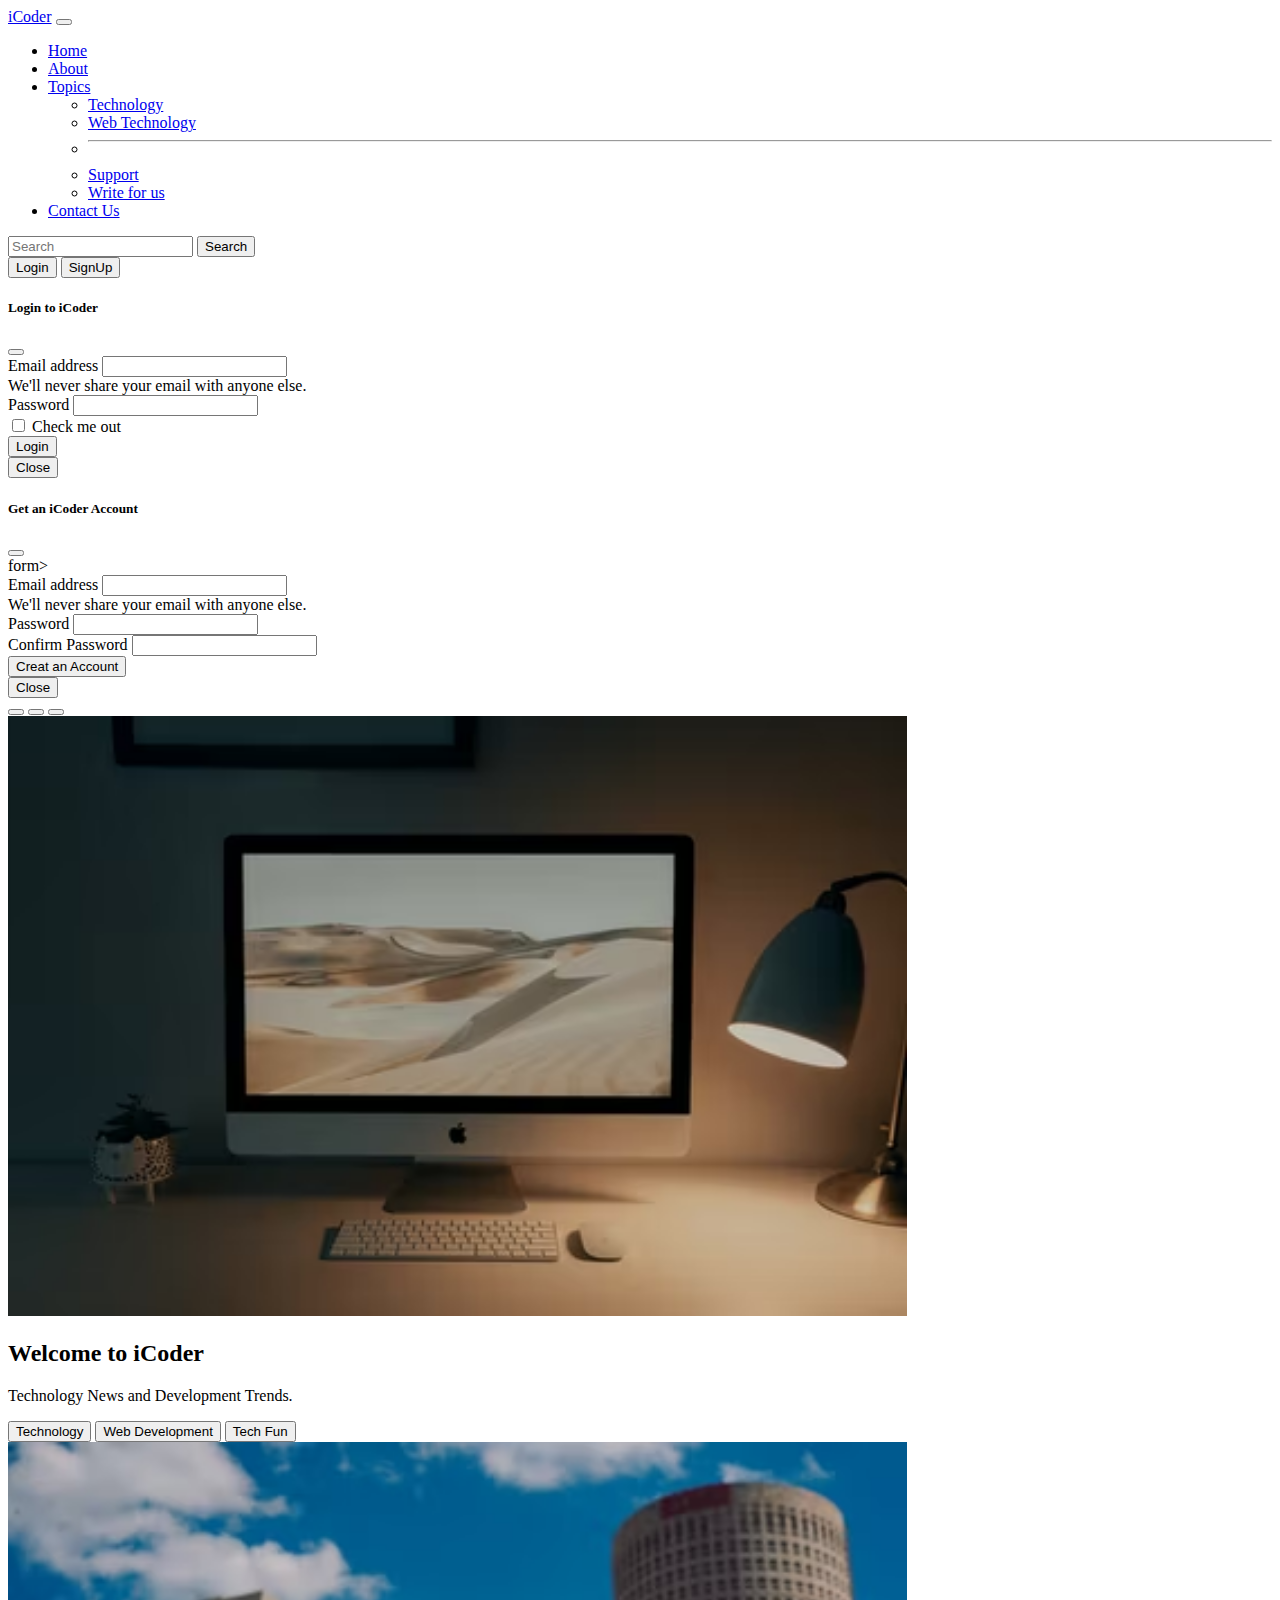
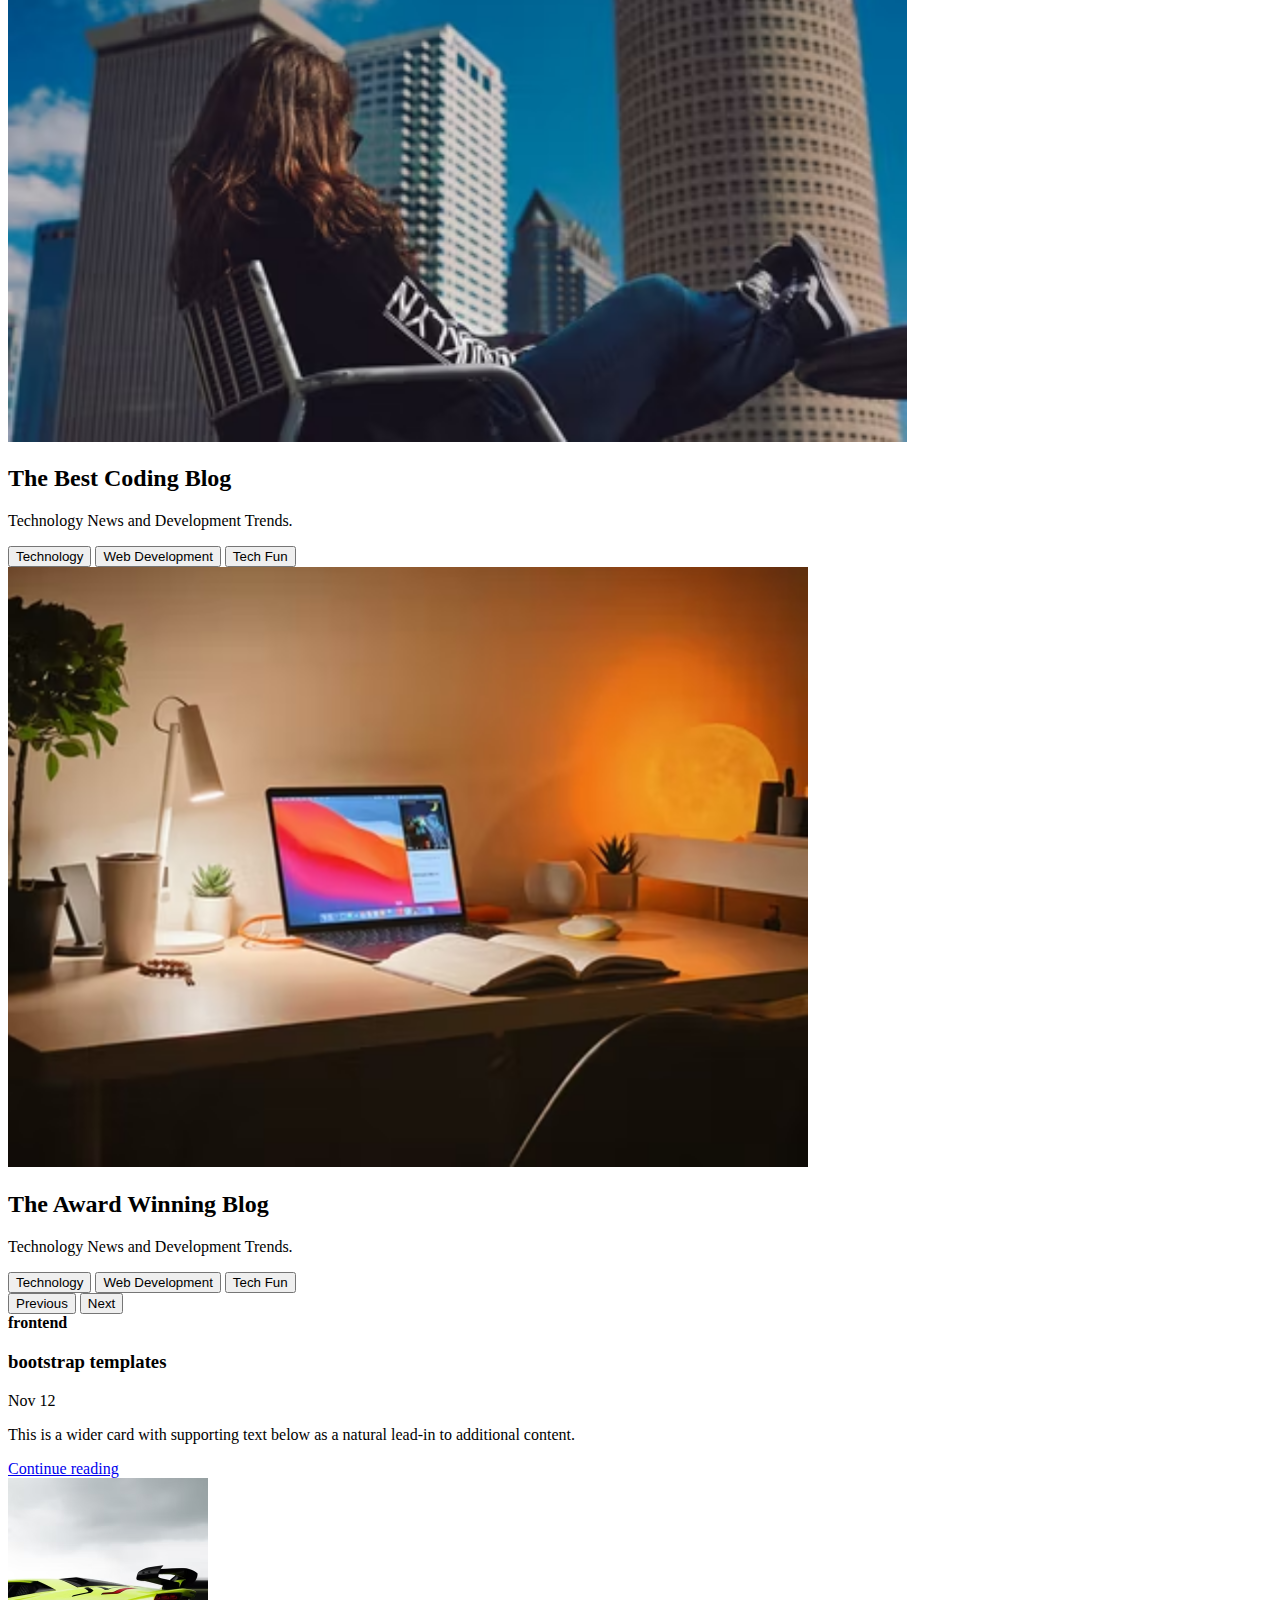
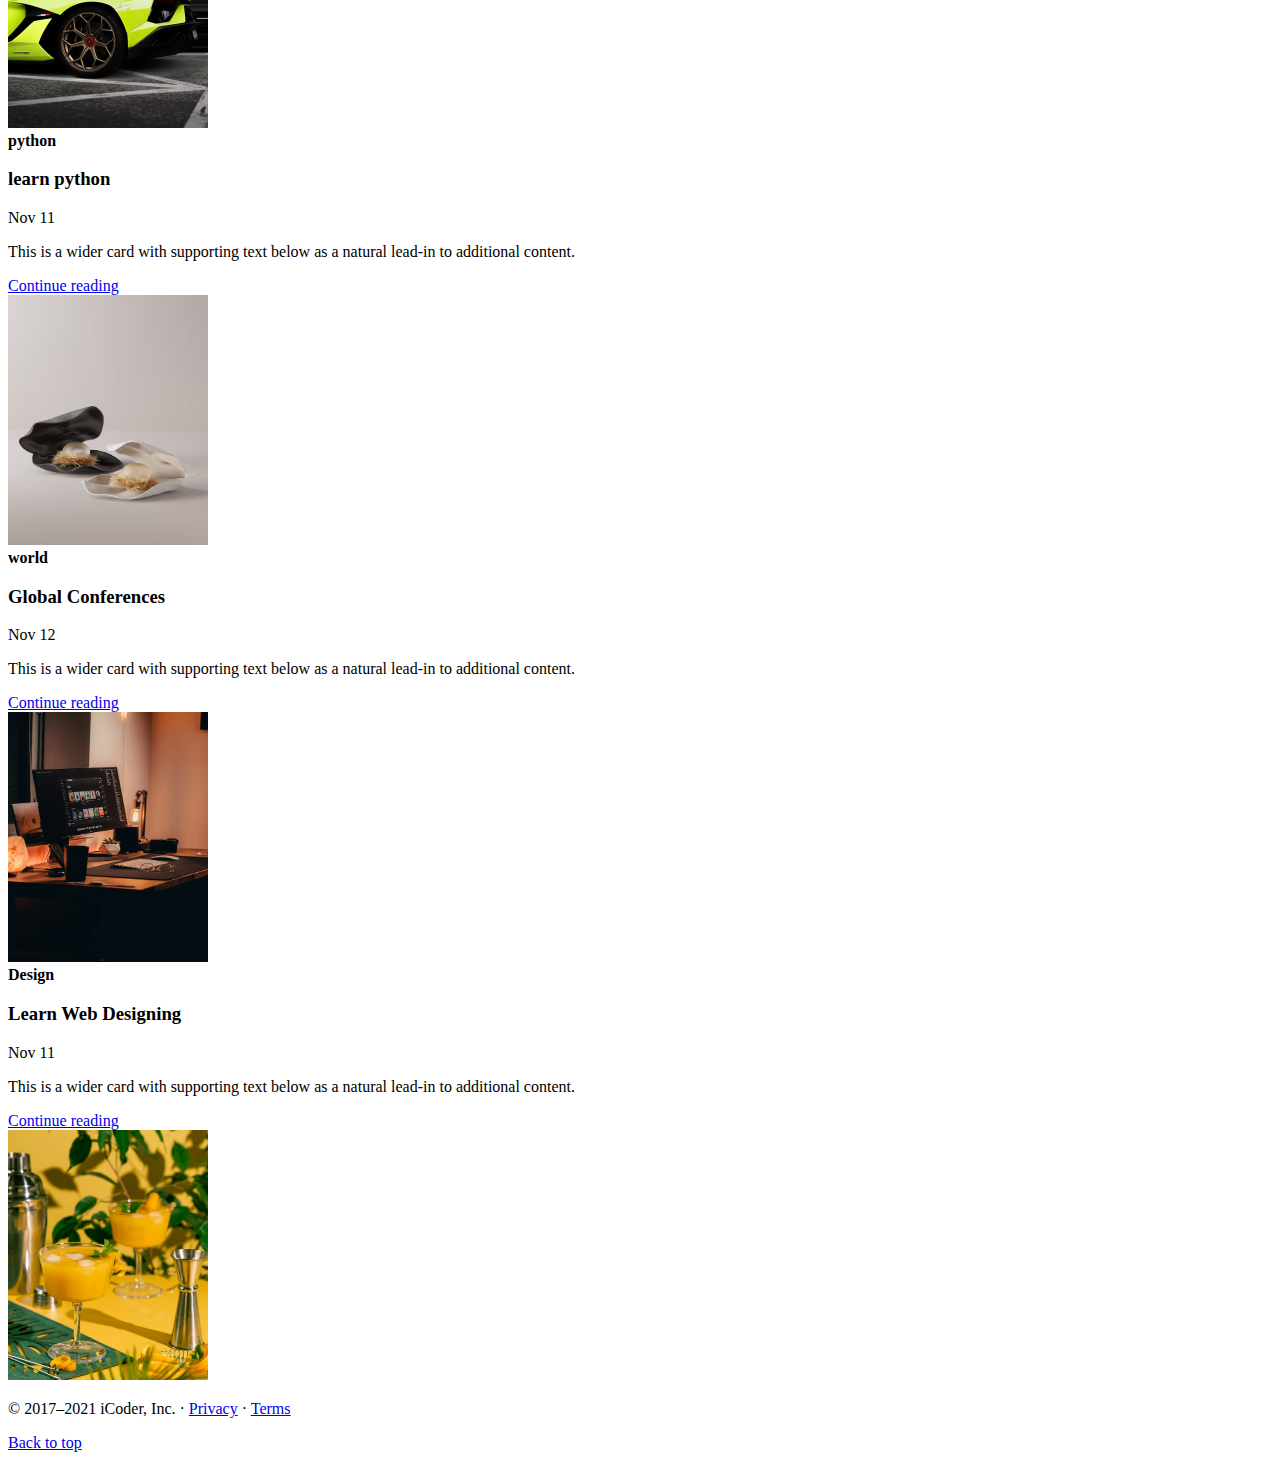
<file: TinDog-Start-master/images/index.html>
<!doctype html>
<html lang="en">

<head>
  <!-- Required meta tags -->
  <meta charset="utf-8">
  <meta name="viewport" content="width=device-width, initial-scale=1">

  <!-- Bootstrap CSS -->
  <link href="https://cdn.jsdelivr.net/npm/bootstrap@5.1.3/dist/css/bootstrap.min.css" rel="stylesheet"
    integrity="sha384-1BmE4kWBq78iYhFldvKuhfTAU6auU8tT94WrHftjDbrCEXSU1oBoqyl2QvZ6jIW3" crossorigin="anonymous">

  <title>iCoder - Heaven for Programmers!</title>
</head>

<body>
  <nav class="navbar navbar-expand-lg navbar-dark bg-dark">
    <div class="container-fluid">
      <a class="navbar-brand" href="#">iCoder</a>
      <button class="navbar-toggler" type="button" data-bs-toggle="collapse" data-bs-target="#navbarSupportedContent"
        aria-controls="navbarSupportedContent" aria-expanded="false" aria-label="Toggle navigation">
        <span class="navbar-toggler-icon"></span>
      </button>
      <div class="collapse navbar-collapse" id="navbarSupportedContent">
        <ul class="navbar-nav me-auto mb-2 mb-lg-0">
          <li class="nav-item">
            <a class="nav-link active" aria-current="page" href="#">Home</a>
          </li>
          <li class="nav-item">
            <a class="nav-link" href="/about.html">About</a>
          </li>
          </li>
          <li class="nav-item dropdown">
            <a class="nav-link dropdown-toggle" href="#" id="navbarDropdown" role="button" data-bs-toggle="dropdown"
              aria-expanded="false">
              Topics
            </a>
            <ul class="dropdown-menu" aria-labelledby="navbarDropdown">
              <li><a class="dropdown-item" href="#">Technology</a></li>
              <li><a class="dropdown-item" href="#">Web Technology</a></li>
              <li>
                <hr class="dropdown-divider">
              </li>
              <li><a class="dropdown-item" href="#">Support</a></li>
              <li><a class="dropdown-item" href="#">Write for us</a></li>
            </ul>
          </li>
          <li class="nav-item">
            <a class="nav-link" href="/contact.html">Contact Us</a>


        </ul>
        <form class="d-flex">
          <input class="form-control me-2" type="search" placeholder="Search" aria-label="Search">
          <button class="btn btn-outline-success" type="submit">Search</button>
        </form>
        <div class="mx-2">
          <button class="btn btn-danger" data-bs-toggle="modal" data-bs-target="#loginModal">Login</button>
          <button class="btn btn-danger" data-bs-toggle="modal" data-bs-target="#signupModal">SignUp</button>

        </div>
      </div>
    </div>
  </nav>





<!--Login Modal -->
<div class="modal fade" id="loginModal" tabindex="-1" aria-labelledby="loginModalLabel" aria-hidden="true">
  <div class="modal-dialog">
    <div class="modal-content">
      <div class="modal-header">
        <h5 class="modal-title" id="exampleModalLabel">Login to iCoder</h5>
        <button type="button" class="btn-close" data-bs-dismiss="modal" aria-label="Close"></button>
      </div>
      <div class="modal-body">
        <form>
          <div class="mb-3">
            <label for="exampleInputEmail1" class="form-label">Email address</label>
            <input type="email" class="form-control" id="exampleInputEmail1" aria-describedby="emailHelp">
            <div id="emailHelp" class="form-text">We'll never share your email with anyone else.</div>
          </div>
          <div class="mb-3">
            <label for="exampleInputPassword1" class="form-label">Password</label>
            <input type="password" class="form-control" id="exampleInputPassword1">
          </div>
          <div class="mb-3 form-check">
            <input type="checkbox" class="form-check-input" id="exampleCheck1">
            <label class="form-check-label" for="exampleCheck1">Check me out</label>
          </div>
          <button type="submit" class="btn btn-primary">Login</button>
        </form>
      </div>
      <div class="modal-footer">
        <button type="button" class="btn btn-secondary" data-bs-dismiss="modal">Close</button>
        
      </div>
    </div>
  </div>
</div>



<!--sign up Modal -->
<div class="modal fade" id="signupModal" tabindex="-1" aria-labelledby="signupModalLabel" aria-hidden="true">
  <div class="modal-dialog">
    <div class="modal-content">
      <div class="modal-header">
        <h5 class="modal-title" id="exampleModalLabel">Get an iCoder Account</h5>
        <button type="button" class="btn-close" data-bs-dismiss="modal" aria-label="Close"></button>
      </div>
      <div class="modal-body">
        form>
        <div class="mb-3">
          <label for="exampleInputEmail1" class="form-label">Email address</label>
          <input type="email" class="form-control" id="exampleInputEmail1" aria-describedby="emailHelp">
          <div id="emailHelp" class="form-text">We'll never share your email with anyone else.</div>
        </div>
        <div class="mb-3">
          <label for="exampleInputPassword1" class="form-label">Password</label>
          <input type="password" class="form-control" id="exampleInputPassword1">
        </div>
        <div class="mb-3">
          <label for="cexampleInputPassword1" class="form-label">Confirm Password</label>
          <input type="password" class="form-control" id="cexampleInputPassword1">
        </div>
        
        <button type="submit" class="btn btn-primary">Creat an Account</button>
      </form>
      </div>
      <div class="modal-footer">
        <button type="button" class="btn btn-secondary" data-bs-dismiss="modal">Close</button>
       
      </div>
    </div>
  </div>
</div>






  <div id="carouselExampleCaptions" class="carousel slide carousel-fade" data-bs-ride="carousel">
    <div class="carousel-indicators">
      <button type="button" data-bs-target="#carouselExampleCaptions" data-bs-slide-to="0" class="active"
        aria-current="true" aria-label="Slide 1"></button>
      <button type="button" data-bs-target="#carouselExampleCaptions" data-bs-slide-to="1"
        aria-label="Slide 2"></button>
      <button type="button" data-bs-target="#carouselExampleCaptions" data-bs-slide-to="2"
        aria-label="Slide 3"></button>
    </div>
    <div class="carousel-inner">
      <div class="carousel-item active">
        <img src="photo-1.avif" height="600" class="d-block w-100" alt="...">
        <div class="carousel-caption d-none d-md-block">
          <h2>Welcome to iCoder</h2>
          <p>Technology News and Development Trends.</p>


          <button class="btn btn-success">Technology</button>
          <button class="btn btn-danger">Web Development</button>
          <button class="btn btn-primary">Tech Fun</button>
        </div>
      </div>
      <div class="carousel-item">
        <img src="photo-4.avif" height="600" class="d-block w-100" alt="...">
        <div class="carousel-caption d-none d-md-block">
          <h2>The Best Coding Blog</h2>
          <p>Technology News and Development Trends.</p>


          <button class="btn btn-success">Technology</button>
          <button class="btn btn-danger">Web Development</button>
          <button class="btn btn-primary">Tech Fun</button>
        </div>
      </div>
      <div class="carousel-item">
        <img src="photo-3.avif" height="600" class="d-block w-100" alt="...">
        <div class="carousel-caption d-none d-md-block">
          <h2>The Award Winning Blog</h2>
          <p>Technology News and Development Trends.</p>


          <button class="btn btn-success">Technology</button>
          <button class="btn btn-danger">Web Development</button>
          <button class="btn btn-primary">Tech Fun</button>
        </div>
      </div>
    </div>
    <button class="carousel-control-prev" type="button" data-bs-target="#carouselExampleCaptions" data-bs-slide="prev">
      <span class="carousel-control-prev-icon" aria-hidden="true"></span>
      <span class="visually-hidden">Previous</span>
    </button>
    <button class="carousel-control-next" type="button" data-bs-target="#carouselExampleCaptions" data-bs-slide="next">
      <span class="carousel-control-next-icon" aria-hidden="true"></span>
      <span class="visually-hidden">Next</span>
    </button>
  </div>

  <div class="container my-4 ">
    <div class="row mb-2">
      <div class="col-md-6">
        <div class="row g-0 border rounded overflow-hidden flex-md-row mb-4 shadow-sm h-md-250 position-relative">
          <div class="col p-4 d-flex flex-column position-static">
            <strong class="d-inline-block mb-2 text-warning">frontend</strong>
            <h3 class="mb-0"> bootstrap templates</h3>
            <div class="mb-1 text-muted">Nov 12</div>
            <p class="card-text mb-auto">This is a wider card with supporting text below as a natural lead-in to
              additional content.</p>
            <a href="#" class="stretched-link">Continue reading</a>
          </div>
          <div class="col-auto d-none d-lg-block">
            <img src="photo-10.avif" class="bd-placeholder-img" width="200" height="250" alt="">

          </div>
        </div>
      </div>
      <div class="col-md-6">
        <div class="row g-0 border rounded overflow-hidden flex-md-row mb-4 shadow-sm h-md-250 position-relative">
          <div class="col p-4 d-flex flex-column position-static">
            <strong class="d-inline-block mb-2 text-success">python</strong>
            <h3 class="mb-0">learn python</h3>
            <div class="mb-1 text-muted">Nov 11</div>
            <p class="mb-auto">This is a wider card with supporting text below as a natural lead-in to additional
              content.</p>
            <a href="#" class="stretched-link">Continue reading</a>
          </div>
          <div class="col-auto d-none d-lg-block">
            <img src="photo-9.avif" class="bd-placeholder-img" width="200" height="250" alt="">
          </div>
        </div>
      </div>
    </div>
  </div>



  <div class="container my-4 ">
    <div class="row mb-2">
      <div class="col-md-6">
        <div class="row g-0 border rounded overflow-hidden flex-md-row mb-4 shadow-sm h-md-250 position-relative">
          <div class="col p-4 d-flex flex-column position-static">
            <strong class="d-inline-block mb-2 text-danger">world</strong>
            <h3 class="mb-0">Global Conferences</h3>
            <div class="mb-1 text-muted">Nov 12</div>
            <p class="card-text mb-auto">This is a wider card with supporting text below as a natural lead-in to
              additional content.</p>
            <a href="#" class="stretched-link">Continue reading</a>
          </div>
          <div class="col-auto d-none d-lg-block">
            <img src="photo-2.avif" class="bd-placeholder-img" width="200" height="250" alt="">

          </div>
        </div>
      </div>
      <div class="col-md-6">
        <div class="row g-0 border rounded overflow-hidden flex-md-row mb-4 shadow-sm h-md-250 position-relative">
          <div class="col p-4 d-flex flex-column position-static">
            <strong class="d-inline-block mb-2 text-primary"> Design</strong>
            <h3 class="mb-0">Learn Web Designing</h3>
            <div class="mb-1 text-muted">Nov 11</div>
            <p class="mb-auto">This is a wider card with supporting text below as a natural lead-in to additional
              content.</p>
            <a href="#" class="stretched-link">Continue reading</a>
          </div>
          <div class="col-auto d-none d-lg-block">
            <img src="photo-8.avif" class="bd-placeholder-img" width="200" height="250" alt="">
          </div>
        </div>
      </div>
    </div>
  </div>

  <footer class="blog-footer text-center">

    </div>
    <p>© 2017–2021 iCoder, Inc. · <a href="#">Privacy</a> · <a href="#">Terms</a></p>

    <a href="#">Back to top</a>
    </p>
  </footer>



  <!-- Optional JavaScript; choose one of the two! -->

  <!-- Option 1: Bootstrap Bundle with Popper -->
  <script src="https://cdn.jsdelivr.net/npm/bootstrap@5.1.3/dist/js/bootstrap.bundle.min.js"
    integrity="sha384-ka7Sk0Gln4gmtz2MlQnikT1wXgYsOg+OMhuP+IlRH9sENBO0LRn5q+8nbTov4+1p"
    crossorigin="anonymous"></script>

  <!-- Option 2: Separate Popper and Bootstrap JS -->
  <!--
    <script src="https://cdn.jsdelivr.net/npm/@popperjs/core@2.10.2/dist/umd/popper.min.js" integrity="sha384-7+zCNj/IqJ95wo16oMtfsKbZ9ccEh31eOz1HGyDuCQ6wgnyJNSYdrPa03rtR1zdB" crossorigin="anonymous"></script>
    <script src="https://cdn.jsdelivr.net/npm/bootstrap@5.1.3/dist/js/bootstrap.min.js" integrity="sha384-QJHtvGhmr9XOIpI6YVutG+2QOK9T+ZnN4kzFN1RtK3zEFEIsxhlmWl5/YESvpZ13" crossorigin="anonymous"></script>
    -->
</body>

</html>
</file>
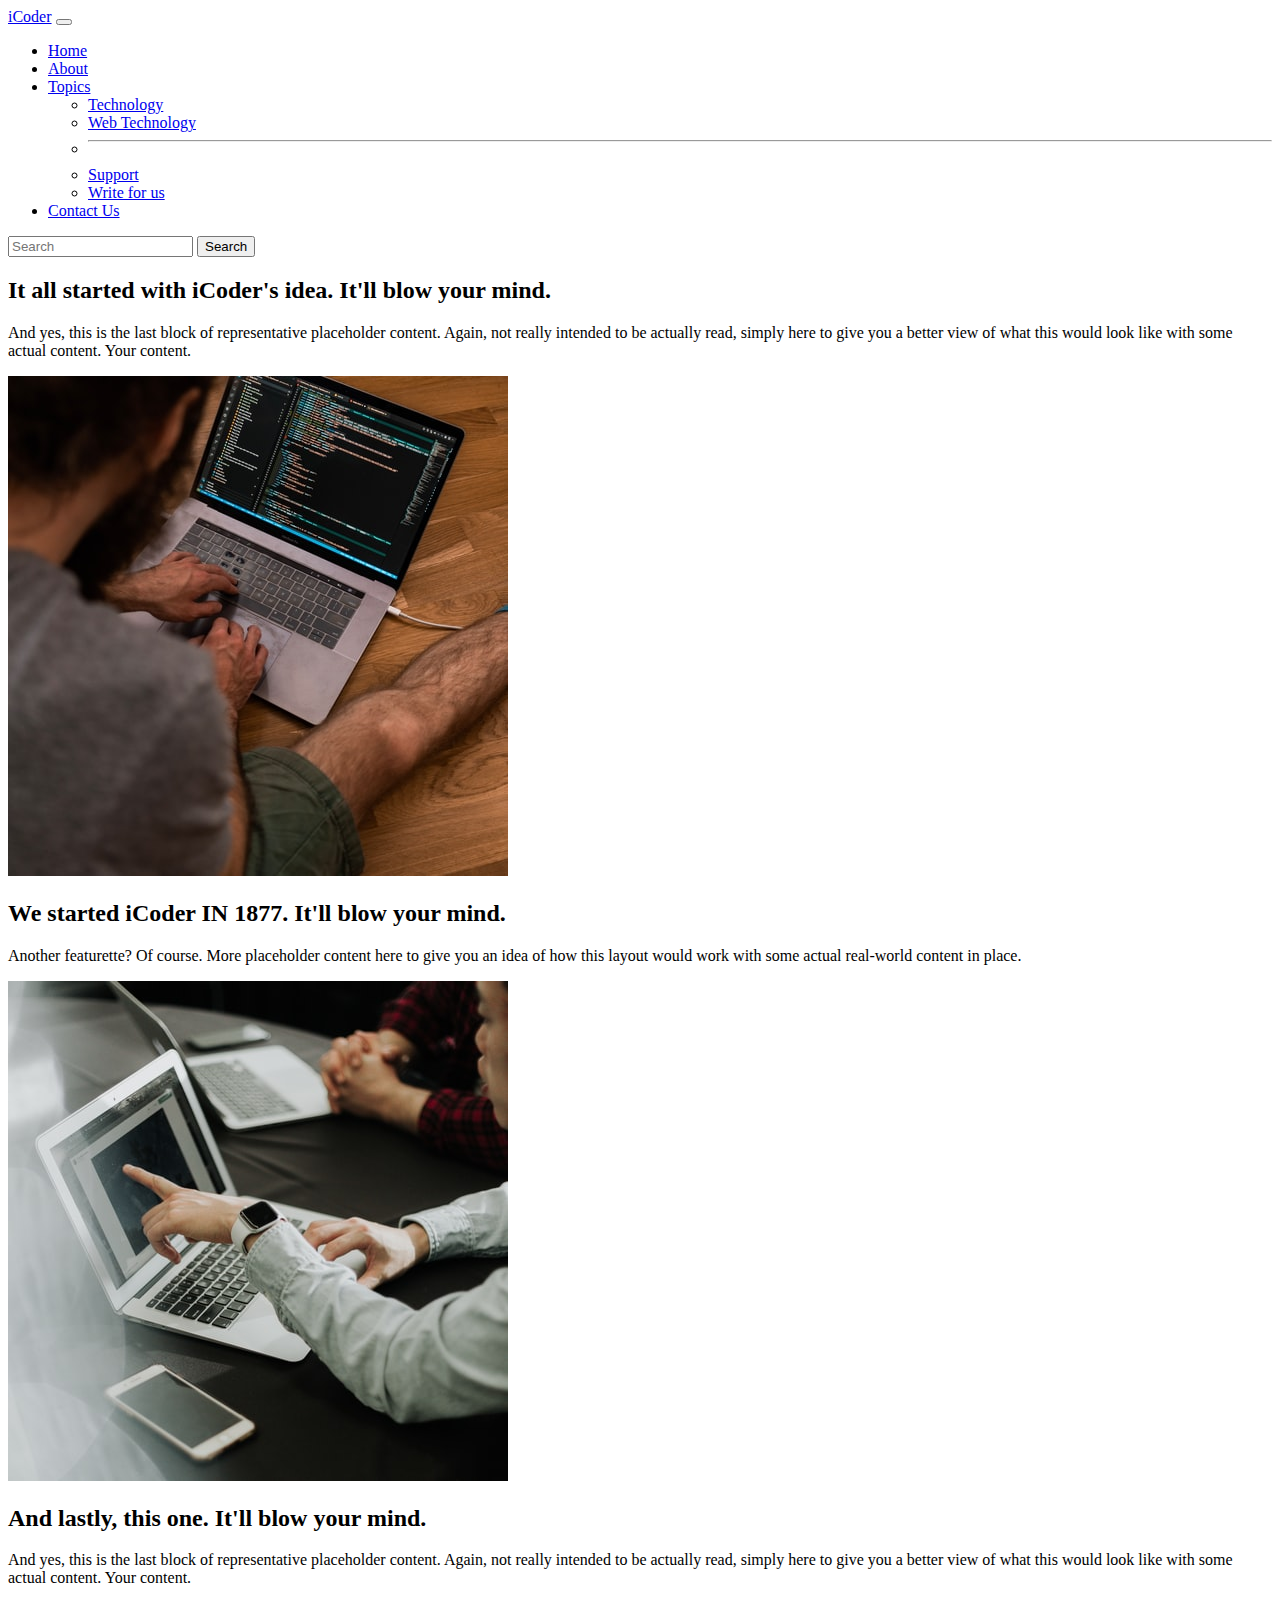
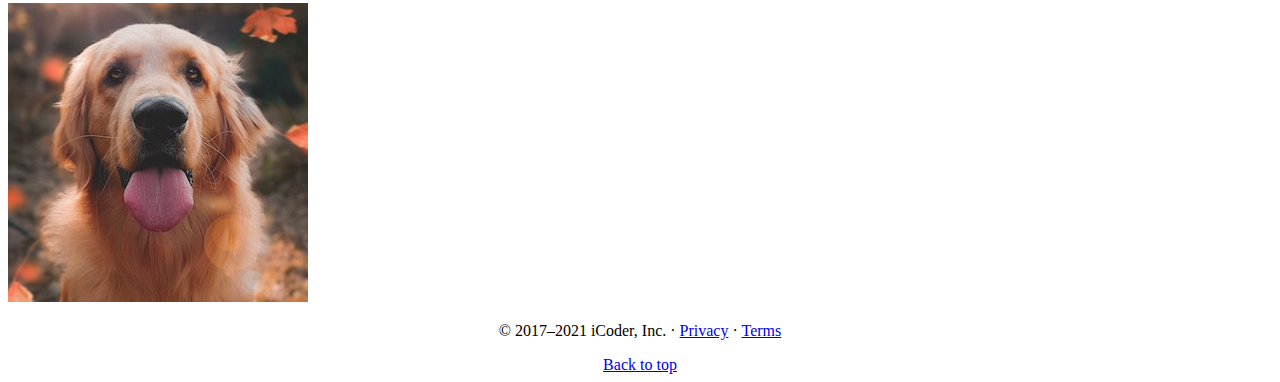
<file: TinDog-Start-master/images/about.html>
<!DOCTYPE html>
<html lang="en">

<head>
    <!-- Required meta tags -->
    <meta charset="utf-8">
    <meta name="viewport" content="width=device-width, initial-scale=1">

    <!-- Bootstrap CSS -->
    <link href="https://cdn.jsdelivr.net/npm/bootstrap@5.1.3/dist/css/bootstrap.min.css" rel="stylesheet"
        integrity="sha384-1BmE4kWBq78iYhFldvKuhfTAU6auU8tT94WrHftjDbrCEXSU1oBoqyl2QvZ6jIW3" crossorigin="anonymous">

    <title>iCoder - Heaven for Programmers!</title>
</head>

<body>
    <nav class="navbar navbar-expand-lg navbar-dark bg-dark">
        <div class="container-fluid">
            <a class="navbar-brand" href="#">iCoder</a>
            <button class="navbar-toggler" type="button" data-bs-toggle="collapse"
                data-bs-target="#navbarSupportedContent" aria-controls="navbarSupportedContent" aria-expanded="false"
                aria-label="Toggle navigation">
                <span class="navbar-toggler-icon"></span>
            </button>
            <div class="collapse navbar-collapse" id="navbarSupportedContent">
                <ul class="navbar-nav me-auto mb-2 mb-lg-0">
                    <li class="nav-item">
                        <a class="nav-link " aria-current="page" href="#">Home</a>
                    </li>
                    <li class="nav-item">
                        <a class="nav-link active " href="/about.html">About</a>
                    </li>
                    </li>
                    <li class="nav-item dropdown">
                        <a class="nav-link dropdown-toggle" href="#" id="navbarDropdown" role="button"
                            data-bs-toggle="dropdown" aria-expanded="false">
                            Topics
                        </a>
                        <ul class="dropdown-menu" aria-labelledby="navbarDropdown">
                            <li><a class="dropdown-item" href="#">Technology</a></li>
                            <li><a class="dropdown-item" href="#">Web Technology</a></li>
                            <li>
                                <hr class="dropdown-divider">
                            </li>
                            <li><a class="dropdown-item" href="#">Support</a></li>
                            <li><a class="dropdown-item" href="#">Write for us</a></li>
                        </ul>
                    </li>
                    <li class="nav-item">
                        <a class="nav-link" href="/contact.html">Contact Us</a>


                </ul>
                <form class="d-flex">
                    <input class="form-control me-2" type="search" placeholder="Search" aria-label="Search">
                    <button class="btn btn-outline-success" type="submit">Search</button>
                </form>
            </div>
        </div>
    </nav>

    <div class="container my-4 ">

        <div class="row featurette d-flex justify-content-center align-items-center">
            <div class="col-md-7">
                <h2 class="featurette-heading">It all started with iCoder's idea. <span class="text-muted">It'll blow
                        your mind.</span></h2>
                <p class="lead">And yes, this is the last block of representative placeholder content. Again, not really
                    intended to be actually read, simply here to give you a better view of what this would look like
                    with some actual content. Your content.</p>
            </div>
            <div class="col-md-5">
                <img class="fluid" src="photo-23.jpg" alt="">
            </div>
        </div>

    </div>

    <div class="container my-4 ">
        <div class="row featurette d-flex justify-content-center align-items-center  ">
            <div class="col-md-7 order-md-2">
                <h2 class="featurette-heading">We started iCoder IN 1877. <span class="text-muted">It'll blow your
                        mind.</span></h2>
                <p class="lead">Another featurette? Of course. More placeholder content here to give you an idea of how
                    this layout would work with some actual real-world content in place.</p>
            </div>
            <div class="col-md-5 order-md-1">
                <img class="fluid" src="photo-22.jpg" alt="">
            </div>
        </div>
    </div>

    <div class="container my-4">

        <div class="row featurette d-flex justify-content-center align-items-center  ">
            <div class="col-md-7">
                <h2 class="featurette-heading">And lastly, this one. <span class="text-muted">It'll blow your
                        mind.</span></h2>
                <p class="lead">And yes, this is the last block of representative placeholder content. Again, not really
                    intended to be actually read, simply here to give you a better view of what this would look like
                    with some actual content. Your content.</p>
            </div>
            <div class="col-md-5">
                <img class="fluid" src="dog-img.jpg" alt="">

            </div>
        </div>

        


        <center><p>© 2017–2021 iCoder, Inc. · <a href="#">Privacy</a> · <a href="#">Terms</a></p>

            <a href="#">Back to top</a></center>
    
    












    <!-- Optional JavaScript; choose one of the two! -->

    <!-- Option 1: Bootstrap Bundle with Popper -->
    <script src="https://cdn.jsdelivr.net/npm/bootstrap@5.1.3/dist/js/bootstrap.bundle.min.js"
        integrity="sha384-ka7Sk0Gln4gmtz2MlQnikT1wXgYsOg+OMhuP+IlRH9sENBO0LRn5q+8nbTov4+1p"
        crossorigin="anonymous"></script>

    <!-- Option 2: Separate Popper and Bootstrap JS -->
    <!--
    <script src="https://cdn.jsdelivr.net/npm/@popperjs/core@2.10.2/dist/umd/popper.min.js" integrity="sha384-7+zCNj/IqJ95wo16oMtfsKbZ9ccEh31eOz1HGyDuCQ6wgnyJNSYdrPa03rtR1zdB" crossorigin="anonymous"></script>
    <script src="https://cdn.jsdelivr.net/npm/bootstrap@5.1.3/dist/js/bootstrap.min.js" integrity="sha384-QJHtvGhmr9XOIpI6YVutG+2QOK9T+ZnN4kzFN1RtK3zEFEIsxhlmWl5/YESvpZ13" crossorigin="anonymous"></script>
    -->
</body>

</html>
</file>
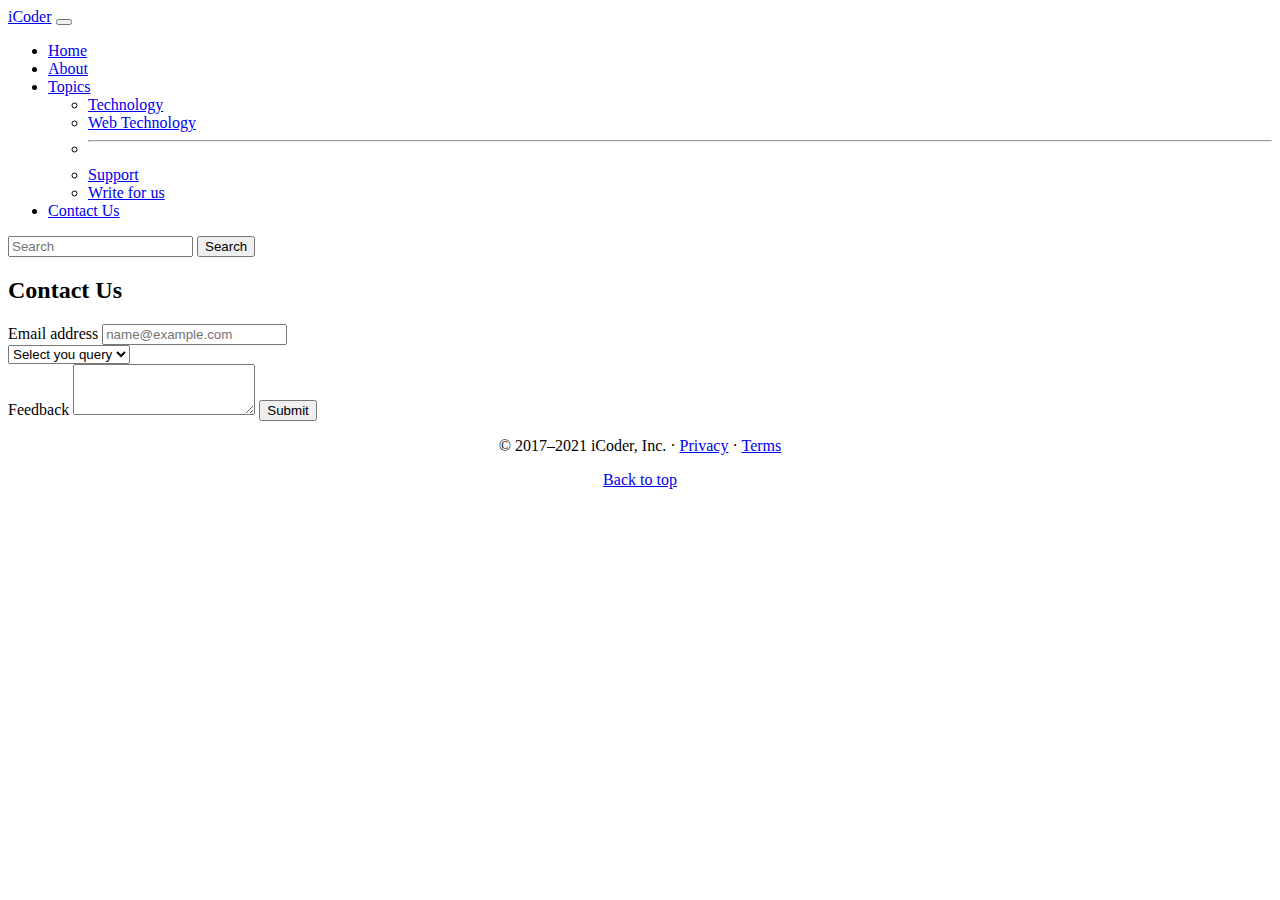
<file: TinDog-Start-master/images/contact.html>
<!DOCTYPE html>
<html lang="en">

<head>
    <!-- Required meta tags -->
    <meta charset="utf-8">
    <meta name="viewport" content="width=device-width, initial-scale=1">

    <!-- Bootstrap CSS -->
    <link href="https://cdn.jsdelivr.net/npm/bootstrap@5.1.3/dist/css/bootstrap.min.css" rel="stylesheet"
        integrity="sha384-1BmE4kWBq78iYhFldvKuhfTAU6auU8tT94WrHftjDbrCEXSU1oBoqyl2QvZ6jIW3" crossorigin="anonymous">

    <title>iCoder - Heaven for Programmers!</title>
</head>

<body>
    <nav class="navbar navbar-expand-lg navbar-dark bg-dark">
        <div class="container-fluid">
            <a class="navbar-brand" href="#">iCoder</a>
            <button class="navbar-toggler" type="button" data-bs-toggle="collapse"
                data-bs-target="#navbarSupportedContent" aria-controls="navbarSupportedContent" aria-expanded="false"
                aria-label="Toggle navigation">
                <span class="navbar-toggler-icon"></span>
            </button>
            <div class="collapse navbar-collapse" id="navbarSupportedContent">
                <ul class="navbar-nav me-auto mb-2 mb-lg-0">
                    <li class="nav-item">
                        <a class="nav-link " aria-current="page" href="#">Home</a>
                    </li>
                    <li class="nav-item">
                        <a class="nav-link  " href="/about.html">About</a>
                    </li>
                    </li>
                    <li class="nav-item dropdown">
                        <a class="nav-link dropdown-toggle" href="#" id="navbarDropdown" role="button"
                            data-bs-toggle="dropdown" aria-expanded="false">
                            Topics
                        </a>
                        <ul class="dropdown-menu" aria-labelledby="navbarDropdown">
                            <li><a class="dropdown-item" href="#">Technology</a></li>
                            <li><a class="dropdown-item" href="#">Web Technology</a></li>
                            <li>
                                <hr class="dropdown-divider">
                            </li>
                            <li><a class="dropdown-item" href="#">Support</a></li>
                            <li><a class="dropdown-item" href="#">Write for us</a></li>
                        </ul>
                    </li>
                    <li class="nav-item">
                        <a class="nav-link active " href="/contact.html">Contact Us</a>


                </ul>
                <form class="d-flex">
                    <input class="form-control me-2" type="search" placeholder="Search" aria-label="Search">
                    <button class="btn btn-outline-success" type="submit">Search</button>
                </form>
            </div>
        </div>
    </nav>

    <div class="container center my-4">
        <h2>Contact Us</h2>

    <div class="mb-3">
        <label for="exampleFormControlInput1" class="form-label">Email address</label>
        <input type="email" class="form-control" id="exampleFormControlInput1" placeholder="name@example.com">
      </div>

      <select class="form-select" aria-label="Default select example">
        <option selected>Select you query</option>
        <option value="1">Web</option>
        <option value="2">Technology</option>
        <option value="3">others</option>
      </select>

      <div class="mb-3">
        <label for="exampleFormControlTextarea1" class="form-label">Feedback</label>
        <textarea class="form-control" id="exampleFormControlTextarea1" rows="3"></textarea>
        <button class="btn btn-primary my-4">Submit</button>
      </div>


    </div>

    

        


        <center><p>© 2017–2021 iCoder, Inc. · <a href="#">Privacy</a> · <a href="#">Terms</a></p>

            <a href="#">Back to top</a></center>
    
    












    <!-- Optional JavaScript; choose one of the two! -->

    <!-- Option 1: Bootstrap Bundle with Popper -->
    <script src="https://cdn.jsdelivr.net/npm/bootstrap@5.1.3/dist/js/bootstrap.bundle.min.js"
        integrity="sha384-ka7Sk0Gln4gmtz2MlQnikT1wXgYsOg+OMhuP+IlRH9sENBO0LRn5q+8nbTov4+1p"
        crossorigin="anonymous"></script>

    <!-- Option 2: Separate Popper and Bootstrap JS -->
    <!--
    <script src="https://cdn.jsdelivr.net/npm/@popperjs/core@2.10.2/dist/umd/popper.min.js" integrity="sha384-7+zCNj/IqJ95wo16oMtfsKbZ9ccEh31eOz1HGyDuCQ6wgnyJNSYdrPa03rtR1zdB" crossorigin="anonymous"></script>
    <script src="https://cdn.jsdelivr.net/npm/bootstrap@5.1.3/dist/js/bootstrap.min.js" integrity="sha384-QJHtvGhmr9XOIpI6YVutG+2QOK9T+ZnN4kzFN1RtK3zEFEIsxhlmWl5/YESvpZ13" crossorigin="anonymous"></script>
    -->
</body>

</html>
</file>
